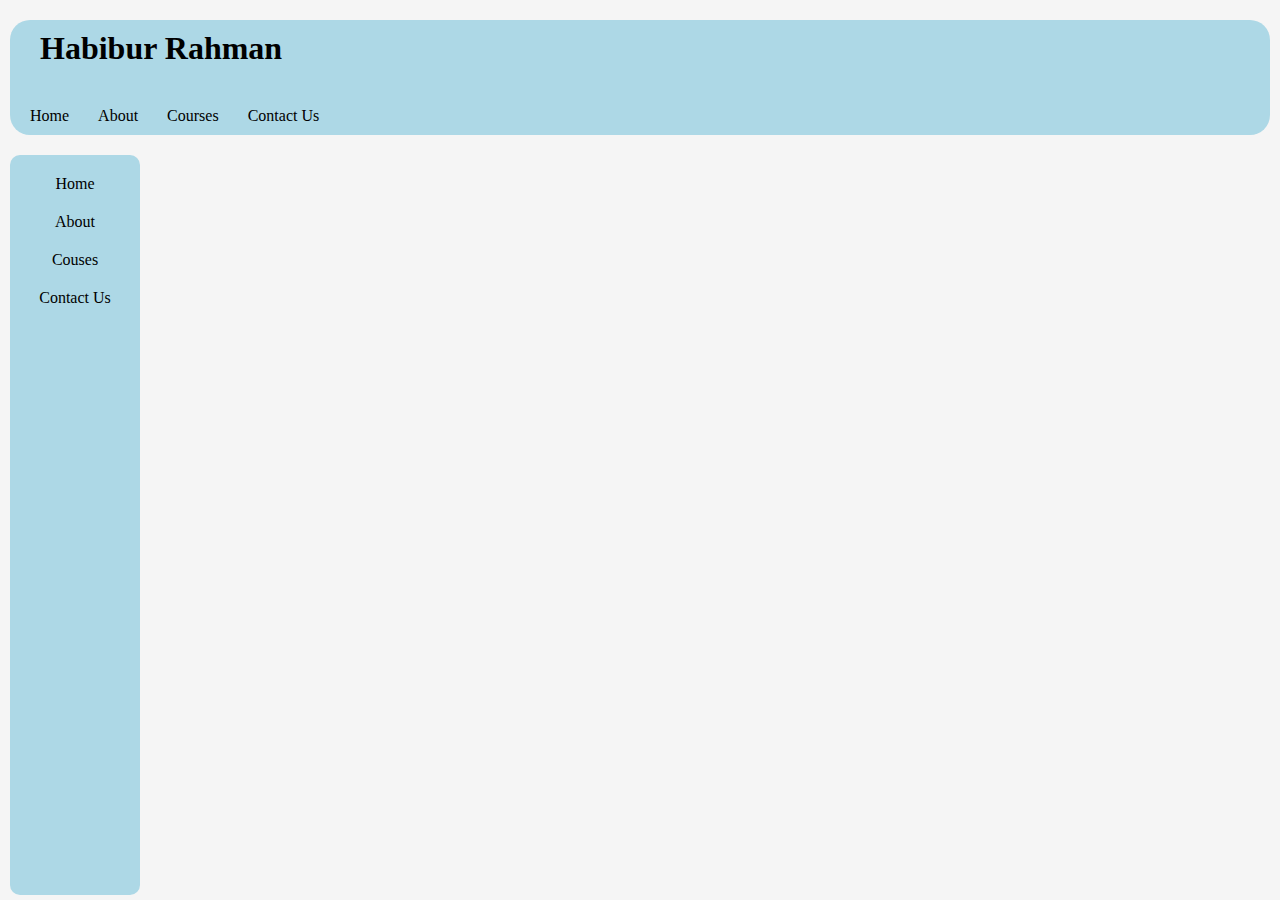
<file: index.html>
<!DOCTYPE html>
<html lang="en">
<head>
    <meta charset="UTF-8">
    <meta name="viewport" content="width=device-width, initial-scale=1.0">
    <title>Habibur Rahman</title>
    <link rel="stylesheet" href="style.css">
</head>
<body>
    <header>
        <h1>Habibur Rahman</h1>
        <div>
            <ul>
                <li>Home</li>
                <li>About</li>
                <li>Courses</li>
                <li>Contact Us</li>
            </ul>
        </div>
    </header>
    <section>
        <aside>
            <a href="">Home</a>
            <a href="">About</a>
            <a href="">Couses</a>
            <a href="">Contact Us</a>
        </aside>
    </section>
</body>
</html>
</file>
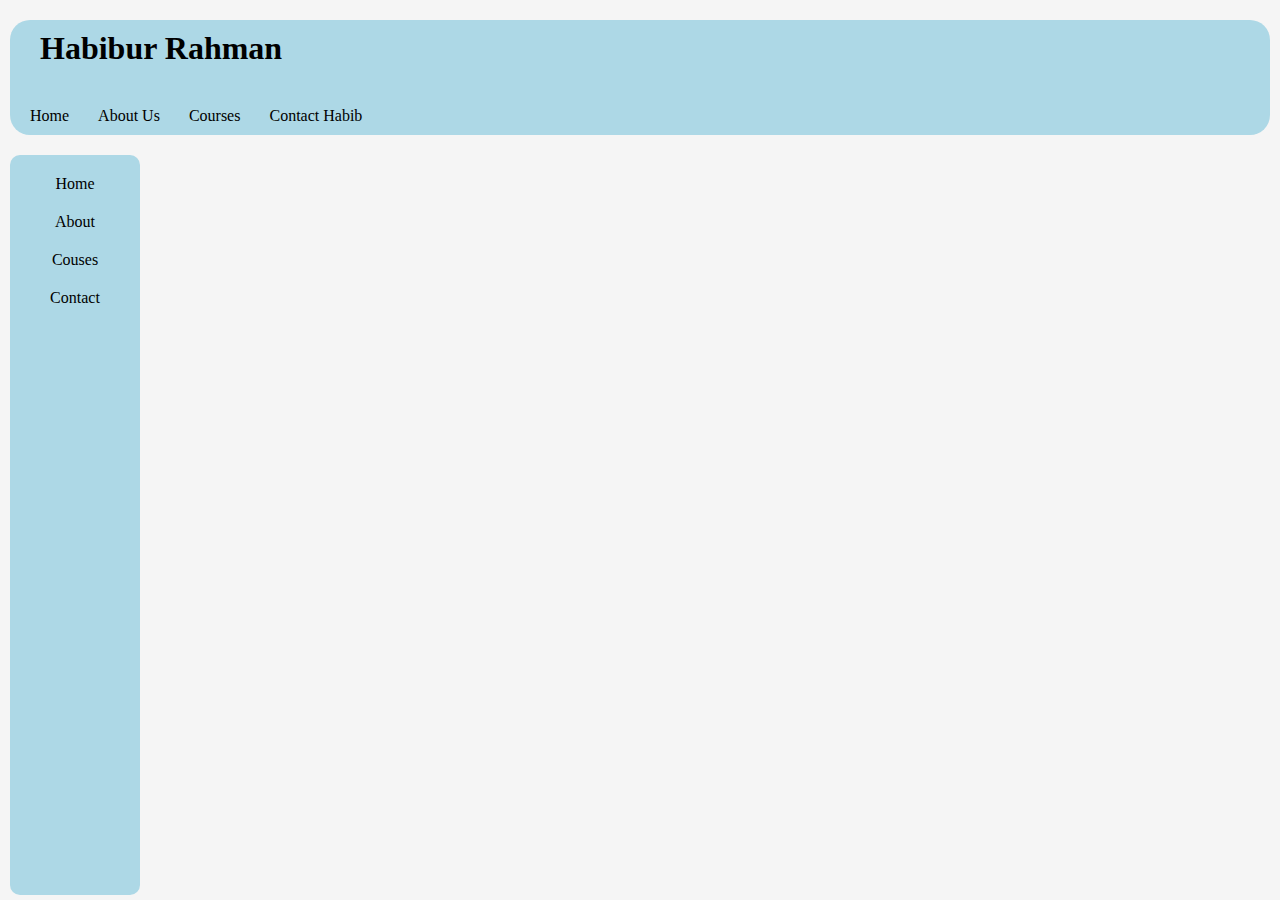
<file: about.html>
<!DOCTYPE html>
<html lang="en">
<head>
    <meta charset="UTF-8">
    <meta name="viewport" content="width=device-width, initial-scale=1.0">
    <title>Habibur Rahman</title>
    <link rel="stylesheet" href="style.css">
</head>
<body>
    <header>
        <h1>Habibur Rahman</h1>
        <div>
            <ul>
                <li>Home</li>
                <li>About Us</li>
                <li>Courses</li>
                <li>Contact Habib</li>
            </ul>
        </div>
    </header>
    <section>
        <aside>
            <a href="">Home</a>
            <a href="">About</a>
            <a href="">Couses</a>
            <a href="">Contact</a>
        </aside>
    </section>
</body>
</html>
</file>
<file: style.css>
body {
    background-color: whitesmoke;
    margin: 0px;
}
header {
    background-color: lightblue;
    padding: 0px;
    margin: 10px;
    border-radius: 20px;
}
header h1 {
    padding: 10px;
    margin: 20px;
}
header ul {
    margin: 0px;
    padding: 10px;
}
header ul li {
    list-style-type: none;
    display: inline;
    margin-right: 5px;
    padding: 10px;
    cursor: pointer;
    
}
header ul li:hover {
    background-color: whitesmoke;
    border-radius: 20px;
    transition: 0.5s;
}
aside {
    float: left;
    background-color: lightblue;
    margin-top: 10px;
    margin-left: 10px;
    width: 110px;
    height: 80vh;
    text-align: center;
    padding: 10px;
    border-radius: 10px;
   
}
aside a {
    display: block;
    padding: 10px;
    text-decoration: none;
    color: black;
    padding: 10px;
}
aside a:hover {
    background-color: white;
    border-radius: 20px;
    transition: 0.5s;
}
</file>
